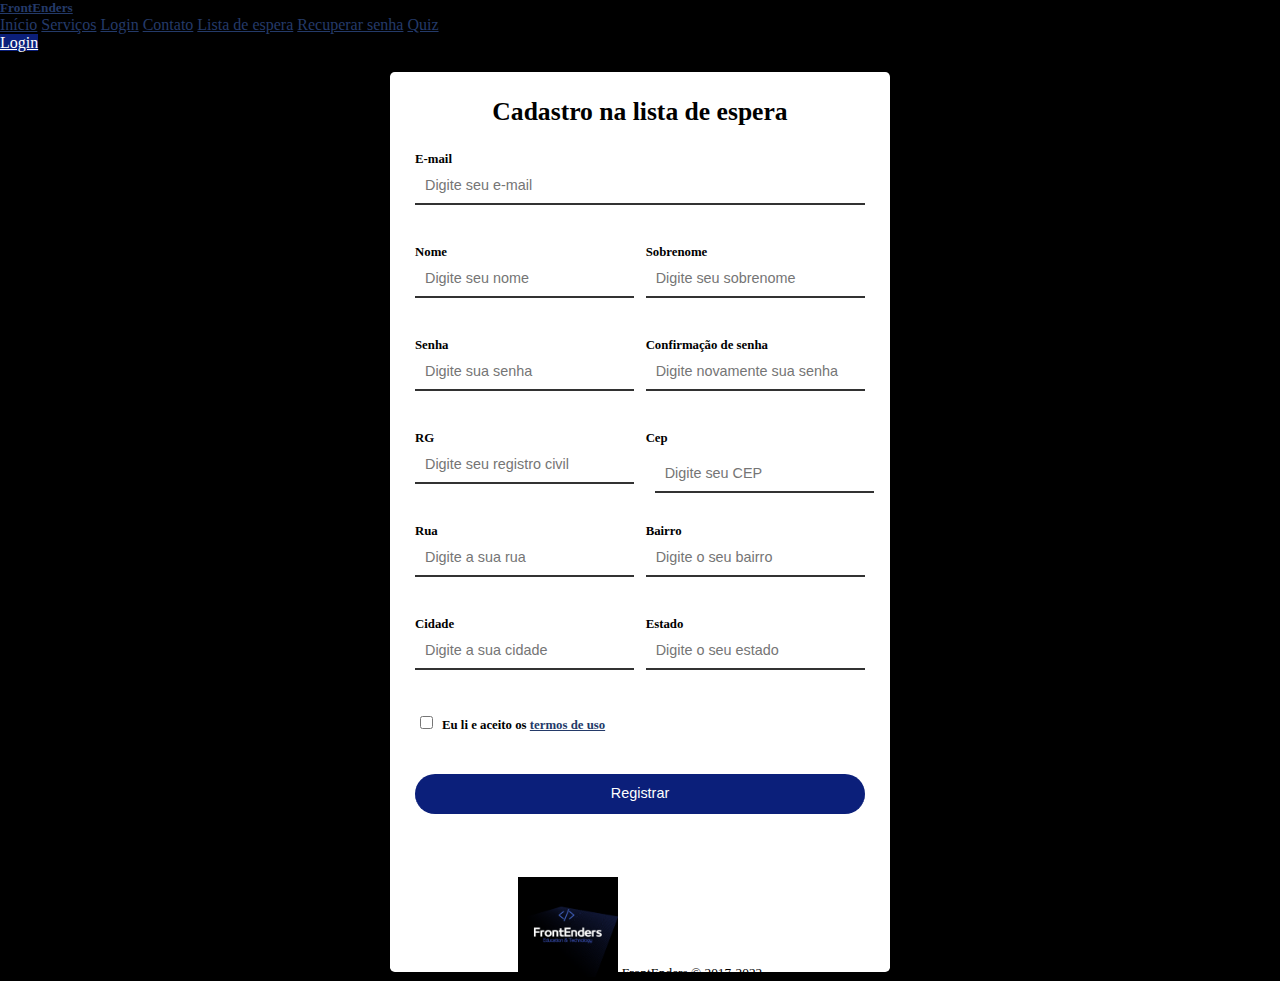
<file: projeto-grupo-2.final/lista-espera.html>
<!DOCTYPE html>
<html lang="pt-br">
  <head>
    <meta charset="UTF-8" />
    <meta http-equiv="X-UA-Compatible" content="IE=edge" />
    <meta name="viewport" content="width=device-width, initial-scale=1.0" />
    <title>FrontEnders</title>
    <link
      rel="stylesheet"
      href="https://cdn.jsdelivr.net/npm/bootstrap@4.6.2/dist/css/bootstrap.min.css"
      integrity="sha384-xOolHFLEh07PJGoPkLv1IbcEPTNtaed2xpHsD9ESMhqIYd0nLMwNLD69Npy4HI+N"
      crossorigin="anonymous"
    />
    <link rel="stylesheet" href="css/lista-espera-style.css" />
  </head>
  <body>
     <!-- ============= Menu superior =================== -->
     <div
     class="d-flex flex-column flex-md-row align-items-center p-3 px-md-4 mb-3 bg-white border-bottom shadow-sm">
     <h5 id="h5" class="my-0 mr-md-auto font-weight-bolder"><a href="index.html">FrontEnders</a></h5>
     <nav class="my-2 my-md-0 mr-md-3">
       <a class="p-2 text-dark" href="index.html">Início</a>
       <a class="p-2 text-dark" href="servicos.html">Serviços</a>
       <a class="p-2 text-dark" href="login.html">Login</a>
       <a class="p-2 text-dark" href="contato.html">Contato</a>
       <a class="p-2 text-dark" href="lista-espera.html">Lista de espera</a>
       <a class="p-2 text-dark" href="recuperar-senha.html">Recuperar senha</a>
       <a class="p-2 text-dark" href="Quiz.html">Quiz</a>
     </nav>
     <a class="btn btn-outline-primary" href="login.html">Login</a>
   </div>
      
    <!-- ============= Formulário de cadatro na lista de espera =================== -->
    <div id="main-container">
      <h1>Cadastro na lista de espera</h1>
      <form name="formCadastro" method="get" action="." id="register-form">
        <div class="full-box">
          <label for="email">E-mail</label>
          <input
            type="email"
            name="email"
            id="email"
            placeholder="Digite seu e-mail"
            data-min-length="2"
            data-email-validate/>
        </div>
        <div class="half-box spacing">
          <label for="name">Nome</label>
          <input
            type="text"
            name="name"
            id="name"
            placeholder="Digite seu nome"
            data-required
            data-min-length="3"
            data-max-length="16"/>
        </div>
        <div class="half-box">
          <label for="lastname">Sobrenome</label>
          <input
            type="text"
            name="lastname"
            id="lastname"
            placeholder="Digite seu sobrenome"
            data-required
            data-only-letters/>
        </div>
        <div class="half-box spacing">
          <label for="password">Senha</label>
          <input
            type="password"
            name="password"
            id="password"
            placeholder="Digite sua senha"
            data-password-validate
            data-required/>
        </div>
        <div class="half-box">
          <label for="passconfirmation">Confirmação de senha</label>
          <input
            type="password"
            name="passconfirmation"
            id="passwordconfirmation"
            placeholder="Digite novamente sua senha"
            data-equal="password"/>
        </div>
        <div class="half-box spacing">
          <label for="register">RG</label>
          <input
            type="number"
            name="register"
            id="register"
            placeholder="Digite seu registro civil"
            data-required/>
        </div>
        <div class="half-box">
          <label for="cep">Cep </label>
            <input
              name="cep"
              type="text"
              id="cep"
              value=""
              placeholder="Digite seu CEP"
              size="10"
              maxlength="9"
              onblur="pesquisacep(this.value);"/>
         
        </div>
        <div class="half-box spacing">
          <label for="rua">Rua</label>
            <input
              name="rua"
              type="text"
              id="rua"
              class="half-box"
              placeholder="Digite a sua rua"
              size="60"/>
          
        </div>
        <div class="half-box">
          <label for="bairro">Bairro</label>
            <input
              name="bairro"
              type="text"
              id="bairro"
              class="half-box"
              placeholder="Digite o seu bairro"
              size="40"/>
          
        </div>
        <div class="half-box spacing">
          <label for="cidade">Cidade</label>
            <input
              name="cidade"
              type="text"
              id="cidade"
              class="half-box"
              placeholder="Digite a sua cidade"
              size="40"/>
        </div>
        <div class="half-box">
          <label for="uf">Estado </label>
            <input
              name="uf"validate
              type="text"
              id="uf"
              class="half-box"
              placeholder="Digite o seu estado"
              size="12"/>
        </div>
        <div id="termo">
          <input type="checkbox" name="agreement" id="agreement" />
          <label for="agreement" id="agreement-label"
            >Eu li e aceito os <a href="#">termos de uso</a></label>
        </div>
        <div class="full-box">
          <input id="btn-submit" type="submit" onclick="Enviar();" value="Registrar"/>
        </div>
      </form>
      <br>
      <!-- Rodapé -->
      <footer class="pt-4 my-md-5 pt-md-5 border-top">
        <div class="row">
          <div class="col-12 col-md">
            <img
              class="mb-2"
              src="imagens/FrontEnders.png"
              alt=""
              width="100"
              height="100"/>
            <small class="d-block mb-3 text-muted"
              >FrontEnders &copy; 2017-2022</small> 
    </div>
    <p class="error-validation template"></p>
    <script src="js/lista-espera-script.js"></script>
  </body>
  <script
    src="https://cdn.jsdelivr.net/npm/jquery@3.5.1/dist/jquery.slim.min.js"
    integrity="sha384-DfXdz2htPH0lsSSs5nCTpuj/zy4C+OGpamoFVy38MVBnE+IbbVYUew+OrCXaRkfj"
    crossorigin="anonymous"
  ></script>
  <script
    src="https://cdn.jsdelivr.net/npm/bootstrap@4.6.2/dist/js/bootstrap.bundle.min.js"
    integrity="sha384-Fy6S3B9q64WdZWQUiU+q4/2Lc9npb8tCaSX9FK7E8HnRr0Jz8D6OP9dO5Vg3Q9ct"
    crossorigin="anonymous"
  ></script>
</html>
</file>
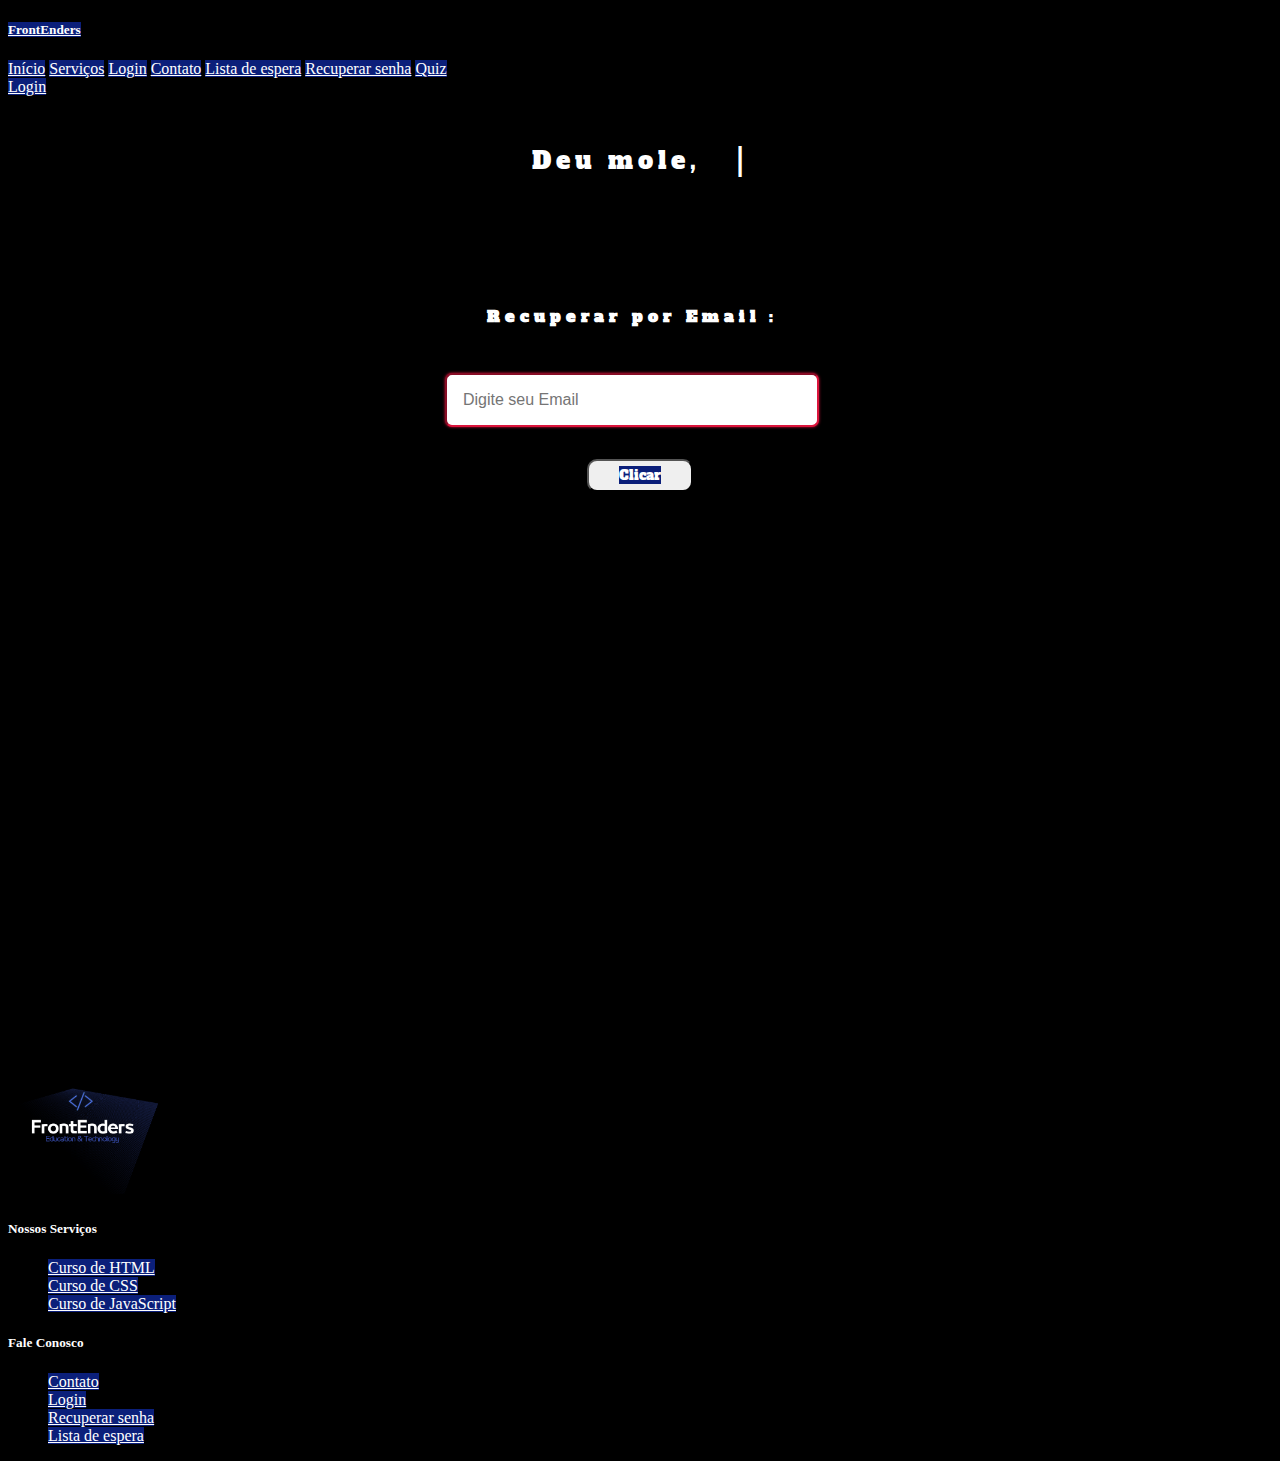
<file: projeto-grupo-2.final/recuperar-senha.html>
<!DOCTYPE html>
<html lang="pt-br">
  <head>
    <meta charset="UTF-8" />
    <meta http-equiv="X-UA-Compatible" content="IE=edge" />
    <meta name="viewport" content="width=device-width, initial-scale=1.0" />
    <title>FrontEnders</title>
    <link rel="stylesheet" href="css/recuperar_senha.css">
    <link rel="stylesheet"
      href="https://cdn.jsdelivr.net/npm/bootstrap@4.6.2/dist/css/bootstrap.min.css" integrity="sha384-xOolHFLEh07PJGoPkLv1IbcEPTNtaed2xpHsD9ESMhqIYd0nLMwNLD69Npy4HI+N" crossorigin="anonymous"/>
  </head>
  <body style="background-color: rgb(0, 0, 0);">
    
    <!-- ============= Menu superior =================== -->
    <div class="d-flex flex-column flex-md-row align-items-center p-3 px-md-4 mb-3 bg-white border-bottom shadow-sm">
      <h5 id="h5" class="my-0 mr-md-auto font-weight-bolder"><a href="index.html"> FrontEnders</a></h5>
      <nav class="my-2 my-md-0 mr-md-3">
        <a class="p-2 text-dark" href="index.html">Início</a>
        <a class="p-2 text-dark" href="servicos.html">Serviços</a>
        <a class="p-2 text-dark" href="login.html">Login</a>
        <a class="p-2 text-dark" href="contato.html">Contato</a>
        <a class="p-2 text-dark" href="lista-espera.html">Lista de espera</a>
        <a class="p-2 text-dark" href="recuperar-senha.html">Recuperar senha</a>
        <a class="p-2 text-dark" href="Quiz.html">Quiz</a>
      </nav>
      <a class="btn btn-outline-primary" href="login.html">Login</a>
    </div>
    <!-- ============= fomulário de recuperar senha =================== -->
    <form autocomplete="off">
      <div>
        <p>Deu mole, esqueceu a senha? Que tal recupera-lá</p>
      </div>
        <div class="recover_email">
          <h2>Recuperar por Email</h2>
            <input type="email" id="email"placeholder="Digite seu Email" required>
            <small id="textEmail"></small>
        </div>

        <div class="botao">
          <button type="submit" id="enviar" style="border-radius: 10px;"><a href="index.html" style="text-decoration: none">Clicar</a></button>
          <small id="textForm"></small>
        </div> 
      </form>

    <!--===========  Rodapé  =================== -->
    <footer class="pt-4 my-md-5 pt-md-5 border-top">
      <div class="row">
        <div class="col-12 col-md">
          <img
            class="mb-2"
            src="imagens/FrontEnders.png"
            alt=""
            width="150"
            height="150"
          />
          <small class="d-block mb-3 text-muted"
            >FrontEnders &copy; 2017-2022</small>
        </div>
        <div class="col-6 col-md">
          <h5 class="header-footer">Nossos Serviços</h5>
          <ul class="list-unstyled text-small">
            <li><a class="text-muted" href="#">Curso de HTML</a></li>
            <li><a class="text-muted" href="#">Curso de CSS</a></li>
            <li><a class="text-muted" href="#">Curso de JavaScript</a></li>
          </ul>
        </div>
        <div class="col-6 col-md">
          <h5 class="header-footer">Fale Conosco</h5>
          <ul class="list-unstyled text-small">
            <li><a class="text-muted" href="contato.html">Contato</a></li>
            <li><a class="text-muted" href="login.html">Login</a></li>
            <li>
              <a class="text-muted" href="recuperar-senha.html">Recuperar senha</a>
            </li>
            <li>
              <a class="text-muted" href="lista-espera.html">Lista de espera</a>
            </li>
          </ul>
        </div>
      </div>

      <script src="js/recuperar_senha.js"></script>

    </footer>
    <script>
      function typeWriter(elemento){
        const textoArray = elemento.innerHTML.split('');
        elemento.innerHTML = '';
        textoArray.forEach((letra, i)  => {
          setTimeout(() => elemento.innerHTML += letra, 75 * i)
        });
      }

      const titulo = document.querySelector('p');
      typeWriter(titulo);

    </script>
  </body>

  <script
    src="https://cdn.jsdelivr.net/npm/jquery@3.5.1/dist/jquery.slim.min.js"
    integrity="sha384-DfXdz2htPH0lsSSs5nCTpuj/zy4C+OGpamoFVy38MVBnE+IbbVYUew+OrCXaRkfj"
    crossorigin="anonymous"
  ></script>
  <script
    src="https://cdn.jsdelivr.net/npm/bootstrap@4.6.2/dist/js/bootstrap.bundle.min.js"
    integrity="sha384-Fy6S3B9q64WdZWQUiU+q4/2Lc9npb8tCaSX9FK7E8HnRr0Jz8D6OP9dO5Vg3Q9ct"
    crossorigin="anonymous"
  ></script>
</html>
</file>
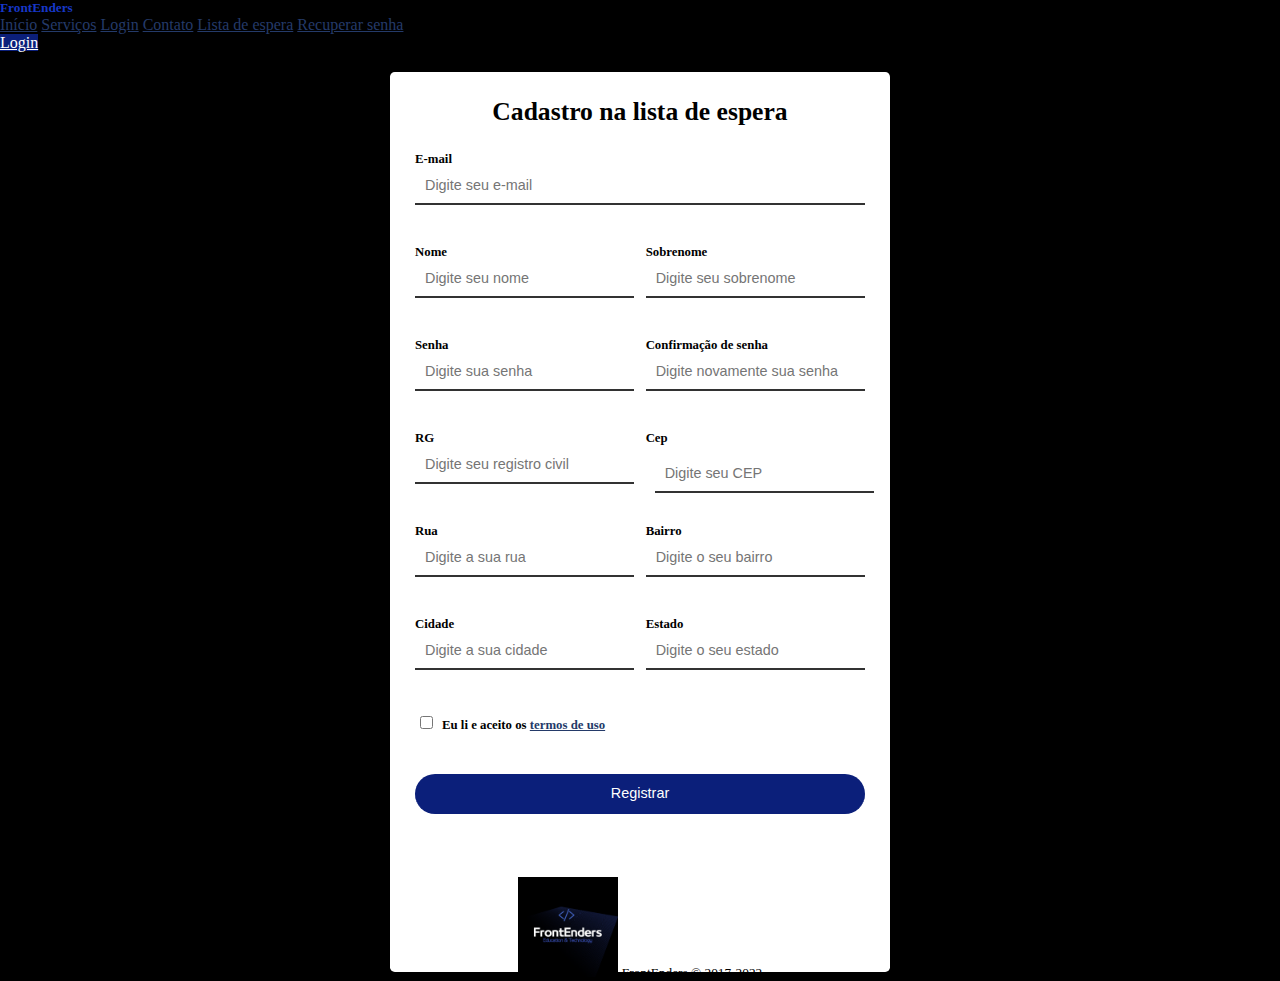
<file: projeto-grupo-2/lista-espera.html>
<!DOCTYPE html>
<html lang="pt-br">
  <head>
    <meta charset="UTF-8" />
    <meta http-equiv="X-UA-Compatible" content="IE=edge" />
    <meta name="viewport" content="width=device-width, initial-scale=1.0" />
    <title>FrontEnders</title>
    <link
      rel="stylesheet"
      href="https://cdn.jsdelivr.net/npm/bootstrap@4.6.2/dist/css/bootstrap.min.css"
      integrity="sha384-xOolHFLEh07PJGoPkLv1IbcEPTNtaed2xpHsD9ESMhqIYd0nLMwNLD69Npy4HI+N"
      crossorigin="anonymous"
    />
    <link rel="stylesheet" href="css/lista-espera-style.css" />
  </head>
  <body>
    <!-- ============= Menu superior =================== -->
    <div
      class="d-flex flex-column flex-md-row align-items-center p-3 px-md-4 mb-3 bg-white border-bottom shadow-sm">
      <h5 id="h5" class="my-0 mr-md-auto font-weight-bolder">FrontEnders</h5>
      <nav class="my-2 my-md-0 mr-md-3">
        <a class="p-2 text-dark" href="index.html">Início</a>
        <a class="p-2 text-dark" href="servicos.html">Serviços</a>
        <a class="p-2 text-dark" href="login.html">Login</a>
        <a class="p-2 text-dark" href="contato.html">Contato</a>
        <a class="p-2 text-dark" href="lista-espera.html">Lista de espera</a>
        <a class="p-2 text-dark" href="recuperar-senha.html">Recuperar senha</a>
      </nav>
      <a class="btn btn-outline-primary" href="login.html">Login</a>
    </div>
    <!-- ============= Formulário de cadatro na lista de espera =================== -->
    <div id="main-container">
      <h1>Cadastro na lista de espera</h1>
      <form method="get" action="." id="register-form">
        <div class="full-box">
          <label for="email">E-mail</label>
          <input
            type="email"
            name="email"
            id="email"
            placeholder="Digite seu e-mail"
            data-min-length="2"
            data-email-validate/>
        </div>
        <div class="half-box spacing">
          <label for="name">Nome</label>
          <input
            type="text"
            name="name"
            id="name"
            placeholder="Digite seu nome"
            data-required
            data-min-length="3"
            data-max-length="16"/>
        </div>
        <div class="half-box">
          <label for="lastname">Sobrenome</label>
          <input
            type="text"
            name="lastname"
            id="lastname"
            placeholder="Digite seu sobrenome"
            data-required
            data-only-letters/>
        </div>
        <div class="half-box spacing">
          <label for="lastname">Senha</label>
          <input
            type="password"
            name="password"
            id="password"
            placeholder="Digite sua senha"
            data-password-validate
            data-required/>
        </div>
        <div class="half-box">
          <label for="passconfirmation">Confirmação de senha</label>
          <input
            type="password"
            name="passconfirmation"
            id="passwordconfirmation"
            placeholder="Digite novamente sua senha"
            data-equal="password"/>
        </div>
        <div class="half-box spacing">
          <label for="register">RG</label>
          <input
            type="text"
            name="register"
            id="register"
            placeholder="Digite seu registro civil"
            data-required/>
        </div>
        <div class="half-box">
          <label
            >Cep
            <input
              name="cep"
              type="text"
              id="cep"
              value=""
              placeholder="Digite seu CEP"
              size="10"
              maxlength="9"
              onblur="pesquisacep(this.value);"/>
          </label>
        </div>
        <div class="half-box spacing">
          <label
            >Rua
            <input
              name="rua"
              type="text"
              id="rua"
              class="half-box"
              placeholder="Digite a sua rua"
              size="60"/>
          </label>
        </div>
        <div class="half-box">
          <label
            >Bairro
            <input
              name="bairro"
              type="text"
              id="bairro"
              class="half-box"
              placeholder="Digite o seu bairro"
              size="40"/>
          </label>
        </div>
        <div class="half-box spacing">
          <label
            >Cidade
            <input
              name="cidade"
              type="text"
              id="cidade"
              class="half-box"
              placeholder="Digite a sua cidade"
              size="40"/>
          </label>
        </div>
        <div class="half-box">
          <label
            >Estado
            <input
              name="uf"
              type="text"
              id="uf"
              class="half-box"
              placeholder="Digite o seu estado"
              size="12"/>
          </label>
        </div>
        <div id="termo">
          <input type="checkbox" name="agreement" id="agreement" />
          <label for="agreement" id="agreement-label"
            >Eu li e aceito os <a href="#">termos de uso</a></label>
        </div>
        <div class="full-box">
          <input id="btn-submit" type="submit" value="Registrar" />
        </div>
      </form>
      <br>
      <!-- Rodapé -->
      <footer class="pt-4 my-md-5 pt-md-5 border-top">
        <div class="row">
          <div class="col-12 col-md">
            <img
              class="mb-2"
              src="imagens/FrontEnders.png"
              alt=""
              width="100"
              height="100"/>
            <small class="d-block mb-3 text-muted"
              >FrontEnders &copy; 2017-2022</small> 
    </div>
    <p class="error-validation template"></p>
    <script src="js/lista-espera-script.js"></script>
  </body>
  <script
    src="https://cdn.jsdelivr.net/npm/jquery@3.5.1/dist/jquery.slim.min.js"
    integrity="sha384-DfXdz2htPH0lsSSs5nCTpuj/zy4C+OGpamoFVy38MVBnE+IbbVYUew+OrCXaRkfj"
    crossorigin="anonymous"
  ></script>
  <script
    src="https://cdn.jsdelivr.net/npm/bootstrap@4.6.2/dist/js/bootstrap.bundle.min.js"
    integrity="sha384-Fy6S3B9q64WdZWQUiU+q4/2Lc9npb8tCaSX9FK7E8HnRr0Jz8D6OP9dO5Vg3Q9ct"
    crossorigin="anonymous"
  ></script>
</html>
</file>
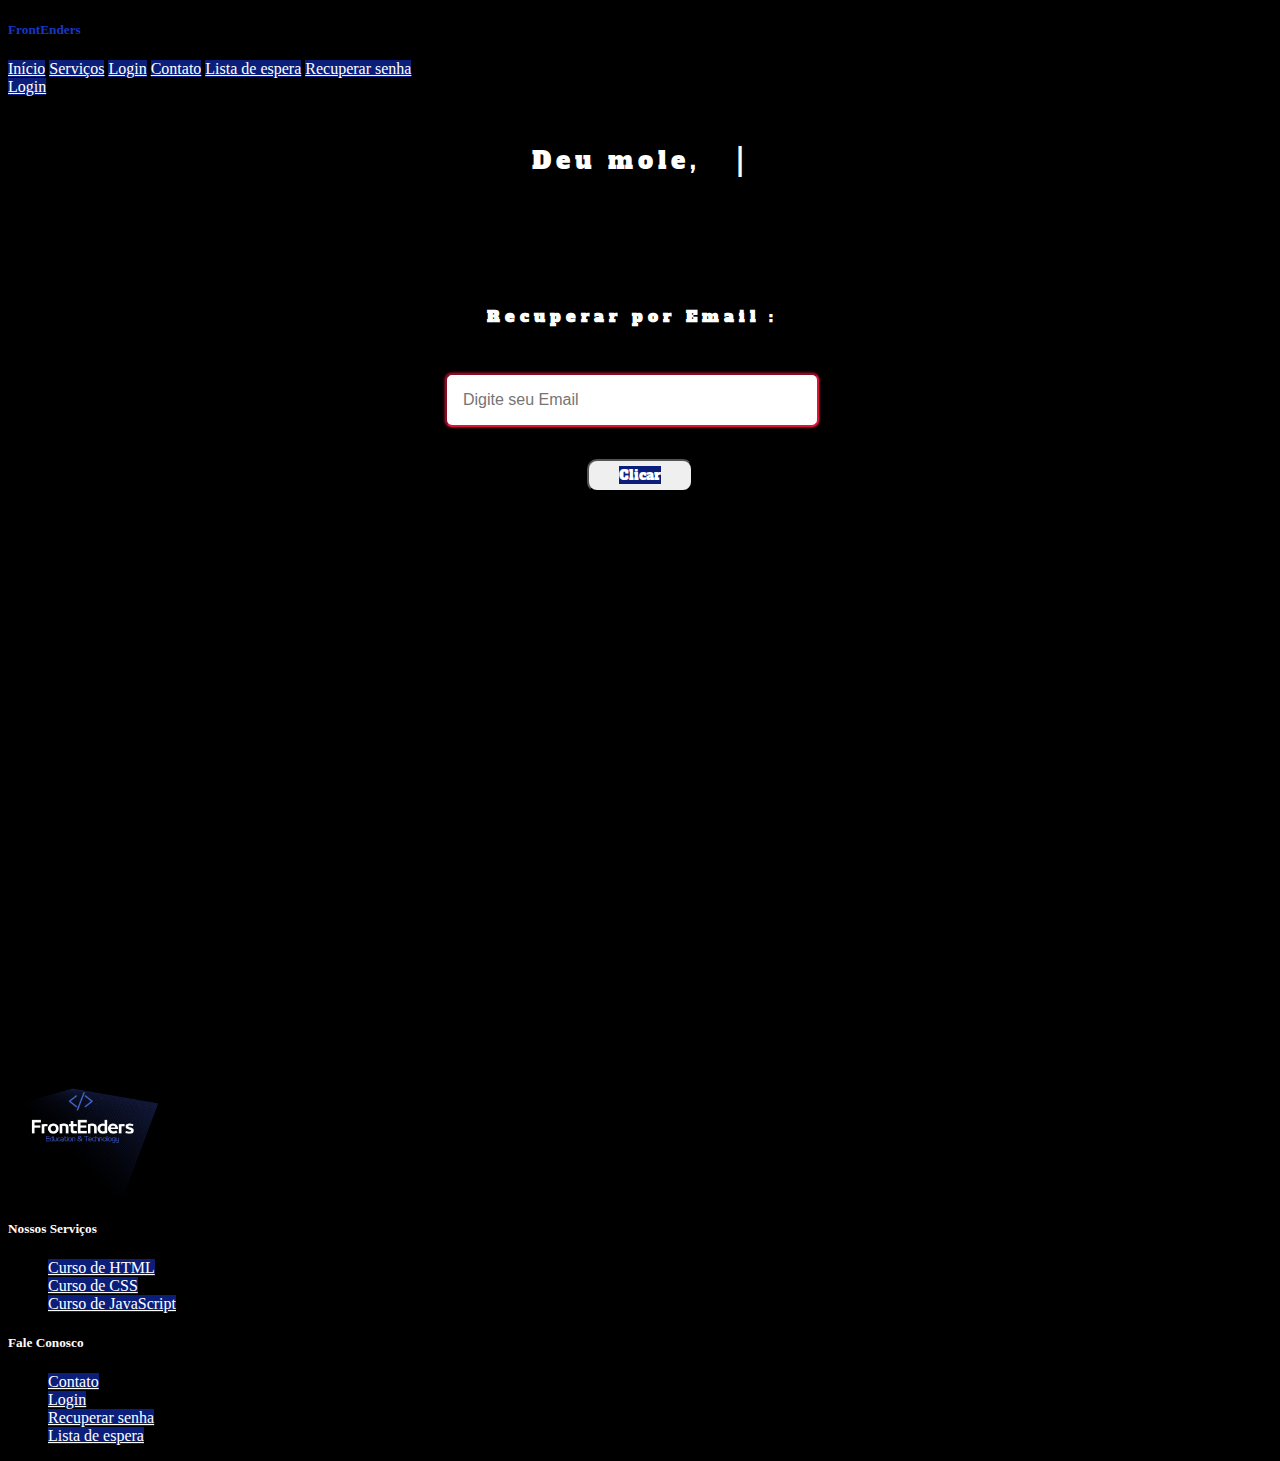
<file: projeto-grupo-2/recuperar-senha.html>
<!DOCTYPE html>
<html lang="pt-br">
  <head>
    <meta charset="UTF-8" />
    <meta http-equiv="X-UA-Compatible" content="IE=edge" />
    <meta name="viewport" content="width=device-width, initial-scale=1.0" />
    <title>FrontEnders</title>
    <link rel="stylesheet" href="css/recuperar_senha.css">
    <link rel="stylesheet"
      href="https://cdn.jsdelivr.net/npm/bootstrap@4.6.2/dist/css/bootstrap.min.css" integrity="sha384-xOolHFLEh07PJGoPkLv1IbcEPTNtaed2xpHsD9ESMhqIYd0nLMwNLD69Npy4HI+N" crossorigin="anonymous"/>
  </head>
  <body style="background-color: rgb(0, 0, 0);">
    
    <!-- ============= Menu superior =================== -->
    <div class="d-flex flex-column flex-md-row align-items-center p-3 px-md-4 mb-3 bg-white border-bottom shadow-sm">
      <h5 id="h5" class="my-0 mr-md-auto font-weight-bolder">FrontEnders</h5>
      <nav class="my-2 my-md-0 mr-md-3">
        <a class="p-2 text-dark" href="index.html">Início</a>
        <a class="p-2 text-dark" href="servicos.html">Serviços</a>
        <a class="p-2 text-dark" href="login.html">Login</a>
        <a class="p-2 text-dark" href="contato.html">Contato</a>
        <a class="p-2 text-dark" href="lista-espera.html">Lista de espera</a>
        <a class="p-2 text-dark" href="recuperar-senha.html">Recuperar senha</a>
      </nav>
      <a class="btn btn-outline-primary" href="login.html">Login</a>
    </div>
    <!-- ============= fomulário de recuperar senha =================== -->
    <form autocomplete="off">
      <div>
        <p>Deu mole, esqueceu a senha? Que tal recupera-lá</p>
      </div>
        <div class="recover_email">
          <h2>Recuperar por Email</h2>
            <input type="email" id="email"placeholder="Digite seu Email" required>
            <small id="textEmail"></small>
        </div>

        <div class="botao">
          <button type="submit" id="enviar" style="border-radius: 10px;"><a href="index.html" style="text-decoration: none">Clicar</a></button>
          <small id="textForm"></small>
        </div> 
      </form>

    <!--===========  Rodapé  =================== -->
    <footer class="pt-4 my-md-5 pt-md-5 border-top">
      <div class="row">
        <div class="col-12 col-md">
          <img
            class="mb-2"
            src="imagens/FrontEnders.png"
            alt=""
            width="150"
            height="150"
          />
          <small class="d-block mb-3 text-muted"
            >FrontEnders &copy; 2017-2022</small>
        </div>
        <div class="col-6 col-md">
          <h5 class="header-footer">Nossos Serviços</h5>
          <ul class="list-unstyled text-small">
            <li><a class="text-muted" href="#">Curso de HTML</a></li>
            <li><a class="text-muted" href="#">Curso de CSS</a></li>
            <li><a class="text-muted" href="#">Curso de JavaScript</a></li>
          </ul>
        </div>
        <div class="col-6 col-md">
          <h5 class="header-footer">Fale Conosco</h5>
          <ul class="list-unstyled text-small">
            <li><a class="text-muted" href="contato.html">Contato</a></li>
            <li><a class="text-muted" href="login.html">Login</a></li>
            <li>
              <a class="text-muted" href="recuperar-senha.html">Recuperar senha</a>
            </li>
            <li>
              <a class="text-muted" href="lista-espera.html">Lista de espera</a>
            </li>
          </ul>
        </div>
      </div>

      <script src="js/recuperar_senha.js"></script>

    </footer>
    <script>
      function typeWriter(elemento){
        const textoArray = elemento.innerHTML.split('');
        elemento.innerHTML = '';
        textoArray.forEach((letra, i)  => {
          setTimeout(() => elemento.innerHTML += letra, 75 * i)
        });
      }

      const titulo = document.querySelector('p');
      typeWriter(titulo);

    </script>
  </body>

  <script
    src="https://cdn.jsdelivr.net/npm/jquery@3.5.1/dist/jquery.slim.min.js"
    integrity="sha384-DfXdz2htPH0lsSSs5nCTpuj/zy4C+OGpamoFVy38MVBnE+IbbVYUew+OrCXaRkfj"
    crossorigin="anonymous"
  ></script>
  <script
    src="https://cdn.jsdelivr.net/npm/bootstrap@4.6.2/dist/js/bootstrap.bundle.min.js"
    integrity="sha384-Fy6S3B9q64WdZWQUiU+q4/2Lc9npb8tCaSX9FK7E8HnRr0Jz8D6OP9dO5Vg3Q9ct"
    crossorigin="anonymous"
  ></script>
</html>
</file>
<file: projeto-grupo-2.final/css/lista-espera-style.css>
/* geral */

* {
  margin: 0;
  padding: 0;
  box-sizing: border-box;
  border: none;
}

input,
label {
  display: block;
  outline: none;
  width: 100%;
}

a {
  color: #243a69;
}

body {
  background: #000000;
}


/* ============= Estilo do botão do menu =================== */
 

.btn-outline-primary {
  color: #fff;
  background-color: #0b1f7a;
  border-color: #0b1f7a;
}

.btn-outline-primary:hover {
  color: #fff;
  background-color: #040c31;
  border-color: #0b1f7a;
}



/* header */

#h5{
  color: #1737c7;

}

/* form */
#main-container {
  width: 500px;
  height: 900px;
  margin-top: 20px;
  margin-left: auto;
  margin-right: auto;
  background-color: #fff;
  border-radius: 0.3rem;
  padding: 25px;
}

#main-container h1 {
  text-align: center;
  margin-bottom: 25px;
  font-size: 1.6rem;
}

form {
  display: flex;
  flex-wrap: wrap;
  justify-content: space-between;
}

.full-box {
  flex: 1 1 100%;
  position: relative;
}

.half-box {
  flex: 1 1 45%;
  position: relative;
}

.spacing {
  margin-right: 2.5%;
}

label {
  font-weight: bold;
  font-size: 0.8rem;
}

input {
  border-bottom: 2px solid #323232;
  padding: 10px;
  font-size: 0.9rem;
  margin-bottom: 40px;
}

/*Acertando alinhamento*/
#cep {
  margin: 9px;
}

input:focus {
  border-color: #1737c7;
}

input[type='submit'] {
  color: #fff;
  background-color: #0b1f7a;
  border-color: #0b1f7a;
  border-radius: 20px;
  height: 40px;
  cursor: pointer;
}

#btn-submit:hover {
  color: #fff;
  background-color: #040c31;
  border-color: #0b1f7a;

}

#termo {
  margin: 5px;
}

#agreement {
  margin-right: 5px;
}

#agreement,
#agreement-label {
  display: inline-block;
  width: auto;
}

.error-validation {
  color: #ff1a1a;
  position: absolute;
  margin-top: 20px;
  top: 32px;
  font-size: 12px;
}

.template {
  display: none;
}

/*Rodape*/
#main-container footer {
  height: 35px;
  margin: 5px;
  text-align: center;
}

@media (max-width: 490px) {
  #main-container {
    width: 300px;
    margin-top: 20px;
    margin-left: auto;
    margin-right: auto;
    background-color: #fff;
    border-radius: 10px;
    padding: 25px;
    font-size: 8px;
    flex-wrap: wrap;
    flex-direction: column;
  }
}
</file>
<file: projeto-grupo-2.final/css/recuperar_senha.css>
@import url('https://fonts.googleapis.com/css2?family=Alfa+Slab+One&family=Luckiest+Guy&family=Ms+Madi&family=Press+Start+2P&display=swap');

@import url('https://fonts.googleapis.com/css2?family=Alfa+Slab+One&family=Cormorant:ital,wght@0,300;0,400;0,500;0,600;0,700;1,300;1,400;1,500;1,600;1,700&family=Luckiest+Guy&family=Ms+Madi&family=Press+Start+2P&display=swap');

p{
    color: #fff;
    font-size: 1.5em;
    font-family: 'Alfa Slab One', cursive;
    text-align: center;
    letter-spacing: 5px;
}


#h5{
 
    color: #1737c7;
}
  
.header-footer{
    color: #fff;
}


h2::after{
    content: ':';
    margin-left: 0.5em;
    opacity: 1;
    animation: pisca-pisca 1.5s infinite;
}


p::after{
    content: '|';
    margin-left: 1em;
    opacity: 1;
    animation: pisca-pisca 1.5s infinite;
}

@keyframes pisca-pisca{
    0%{
      opacity: 1;
    }
    50%{
      opacity: 0;
    }
  }

form{
    margin-left: auto;
    margin-right: auto;
    width: 100%;
    height: 100vh;
    margin-top: 3em;
    border-radius: 5px;
}

.recover_email h2{
    margin-top: 8em;
    font-size: 1em;
    font-family: 'Alfa Slab One', cursive;
    text-align: center;
    color: #fff;
    padding-bottom: 2em;
    letter-spacing: 5px;

}

.recover_email{
    color: #fff;
    margin-right: 1em;
    text-align: center;
    margin-bottom: 2em;
    margin-top: 3em;
}

input{
    width: 22em;
    height: 3em;
    border-radius: 7px;
    font-size: 1em;
    padding-left: 1em;
}

input:invalid{
    border-color: crimson;
    box-shadow: 0 0 3px crimson;
}

input:focus{
    outline: none;
}

input:focus:invalid{
    box-shadow: none;
}

span{
    color: crimson;
}


/* ============= Estilo dos botões da página =================== */

.btn-outline-primary {
    color: #fff;
    background-color: #0b1f7a;
    border-color: #0b1f7a;
}
  
.btn-outline-primary:hover {
    color: #fff;
    background-color: #040c31;
    border-color: #0b1f7a;
}

.botao{
    margin-top: 2em;
    text-align: center;
    width: 100%;
    border-radius: 15px;

}

button{
    width: 8em;
    height: 2.5em;
    text-decoration: none;
}

button a{
    font-family: 'Alfa Slab One', cursive;

}

button:hover, a{
    background-color: #0b1f7a;
    color: #fff;
    
}
</file>
<file: projeto-grupo-2/css/lista-espera-style.css>
/* geral */

* {
  margin: 0;
  padding: 0;
  box-sizing: border-box;
  border: none;
}

input,
label {
  display: block;
  outline: none;
  width: 100%;
}

a {
  color: #243a69;
}

body {
  background: #000000;
}


/* ============= Estilo do botão do menu =================== */
 

.btn-outline-primary {
  color: #fff;
  background-color: #0b1f7a;
  border-color: #0b1f7a;
}

.btn-outline-primary:hover {
  color: #fff;
  background-color: #040c31;
  border-color: #0b1f7a;
}



/* header */

#h5{
  color: #1737c7;

}

/* form */
#main-container {
  width: 500px;
  height: 900px;
  margin-top: 20px;
  margin-left: auto;
  margin-right: auto;
  background-color: #fff;
  border-radius: 0.3rem;
  padding: 25px;
}

#main-container h1 {
  text-align: center;
  margin-bottom: 25px;
  font-size: 1.6rem;
}

form {
  display: flex;
  flex-wrap: wrap;
  justify-content: space-between;
}

.full-box {
  flex: 1 1 100%;
  position: relative;
}

.half-box {
  flex: 1 1 45%;
  position: relative;
}

.spacing {
  margin-right: 2.5%;
}

label {
  font-weight: bold;
  font-size: 0.8rem;
}

input {
  border-bottom: 2px solid #323232;
  padding: 10px;
  font-size: 0.9rem;
  margin-bottom: 40px;
}

/*Acertando alinhamento*/
#cep {
  margin: 9px;
}

input:focus {
  border-color: #1737c7;
}

input[type='submit'] {
  color: #fff;
  background-color: #0b1f7a;
  border-color: #0b1f7a;
  border-radius: 20px;
  height: 40px;
  cursor: pointer;
}

#btn-submit:hover {
  color: #fff;
  background-color: #040c31;
  border-color: #0b1f7a;

}

#termo {
  margin: 5px;
}

#agreement {
  margin-right: 5px;
}

#agreement,
#agreement-label {
  display: inline-block;
  width: auto;
}

.error-validation {
  color: #ff1a1a;
  position: absolute;
  margin-top: 20px;
  top: 32px;
  font-size: 12px;
}

.template {
  display: none;
}

/*Rodape*/
#main-container footer {
  height: 35px;
  margin: 5px;
  text-align: center;
}

@media (max-width: 490px) {
  #main-container {
    width: 300px;
    margin-top: 20px;
    margin-left: auto;
    margin-right: auto;
    background-color: #fff;
    border-radius: 10px;
    padding: 25px;
    font-size: 8px;
    flex-wrap: wrap;
    flex-direction: column;
  }
}
</file>
<file: projeto-grupo-2/css/recuperar_senha.css>
@import url('https://fonts.googleapis.com/css2?family=Alfa+Slab+One&family=Luckiest+Guy&family=Ms+Madi&family=Press+Start+2P&display=swap');

@import url('https://fonts.googleapis.com/css2?family=Alfa+Slab+One&family=Cormorant:ital,wght@0,300;0,400;0,500;0,600;0,700;1,300;1,400;1,500;1,600;1,700&family=Luckiest+Guy&family=Ms+Madi&family=Press+Start+2P&display=swap');

p{
    color: #fff;
    font-size: 1.5em;
    font-family: 'Alfa Slab One', cursive;
    text-align: center;
    letter-spacing: 5px;
}


#h5{
 
    color: #1737c7;
}
  
.header-footer{
    color: #fff;
}


h2::after{
    content: ':';
    margin-left: 0.5em;
    opacity: 1;
    animation: pisca-pisca 1.5s infinite;
}


p::after{
    content: '|';
    margin-left: 1em;
    opacity: 1;
    animation: pisca-pisca 1.5s infinite;
}

@keyframes pisca-pisca{
    0%{
      opacity: 1;
    }
    50%{
      opacity: 0;
    }
  }

form{
    margin-left: auto;
    margin-right: auto;
    width: 100%;
    height: 100vh;
    margin-top: 3em;
    border-radius: 5px;
}

.recover_email h2{
    margin-top: 8em;
    font-size: 1em;
    font-family: 'Alfa Slab One', cursive;
    text-align: center;
    color: #fff;
    padding-bottom: 2em;
    letter-spacing: 5px;

}

.recover_email{
    color: #fff;
    margin-right: 1em;
    text-align: center;
    margin-bottom: 2em;
    margin-top: 3em;
}

input{
    width: 22em;
    height: 3em;
    border-radius: 7px;
    font-size: 1em;
    padding-left: 1em;
}

input:invalid{
    border-color: crimson;
    box-shadow: 0 0 3px crimson;
}

input:focus{
    outline: none;
}

input:focus:invalid{
    box-shadow: none;
}

span{
    color: crimson;
}


/* ============= Estilo dos botões da página =================== */

.btn-outline-primary {
    color: #fff;
    background-color: #0b1f7a;
    border-color: #0b1f7a;
}
  
.btn-outline-primary:hover {
    color: #fff;
    background-color: #040c31;
    border-color: #0b1f7a;
}

.botao{
    margin-top: 2em;
    text-align: center;
    width: 100%;
    border-radius: 15px;

}

button{
    width: 8em;
    height: 2.5em;
    text-decoration: none;
}

button a{
    font-family: 'Alfa Slab One', cursive;

}

button:hover, a{
    background-color: #0b1f7a;
    color: #fff;
    
}
</file>
